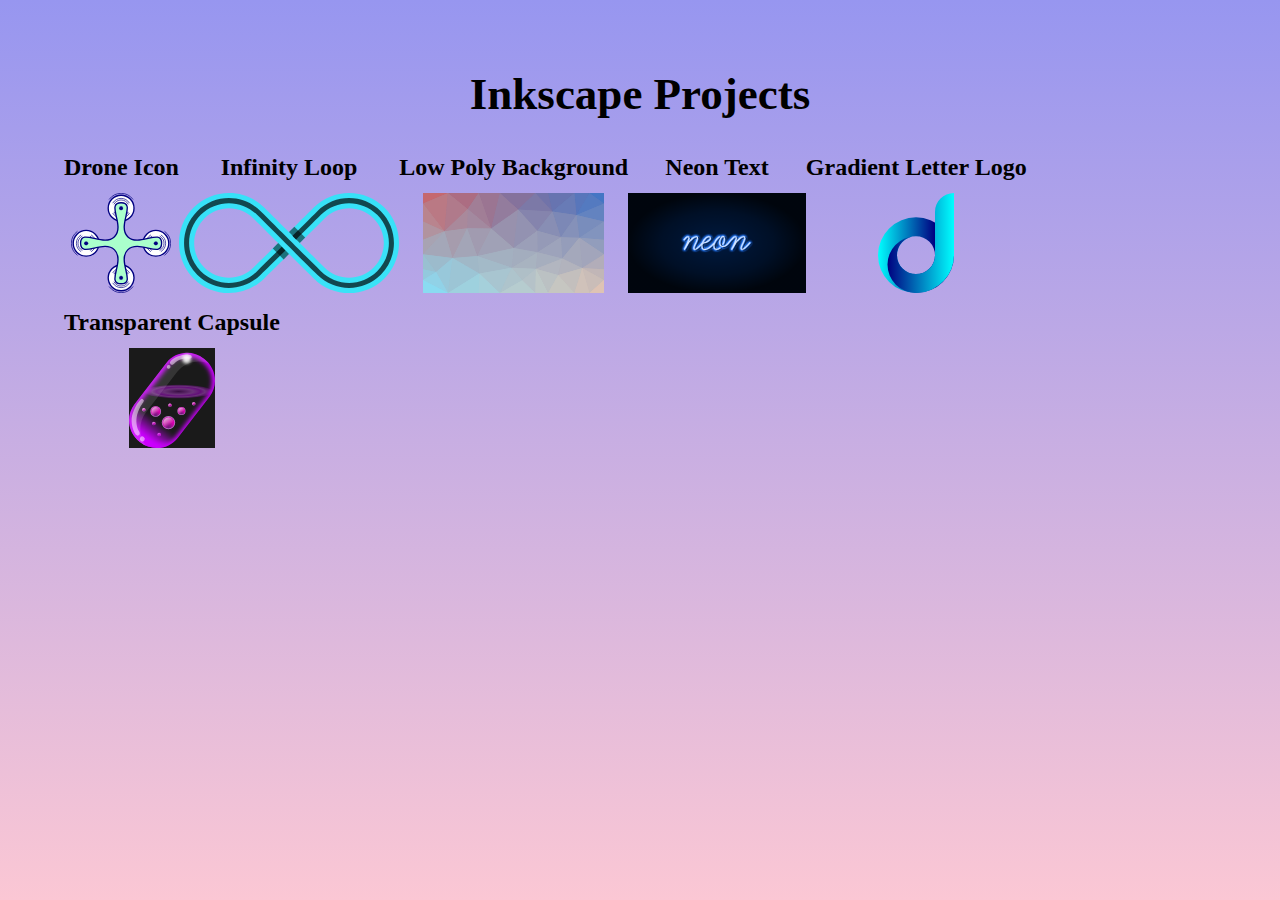
<file: index.html>
<!DOCTYPE html>
<html>
<head>
    <meta charset="utf-8">
    <meta http-equiv="X-UA-Compatible" content="IE=edge">
    <meta name="viewport" content="width=device-width, initial-scale=1">

    <title>::J:: Inkscape Projects</title>

    <link rel="stylesheet" href="_app-assets/style.css">
</head>
<body>
    
    <h1>Inkscape Projects</h1>

    <p class="no-js-alert">
        Hmm, looks like the JavaScript isn't working <br>
        Please make sure you have it enabled so that you can see my projects
    </p>

    <ul class="project-list">
        
    </ul>

    <script src="_app-assets/action.js"></script>
</body>
</html>
</file>
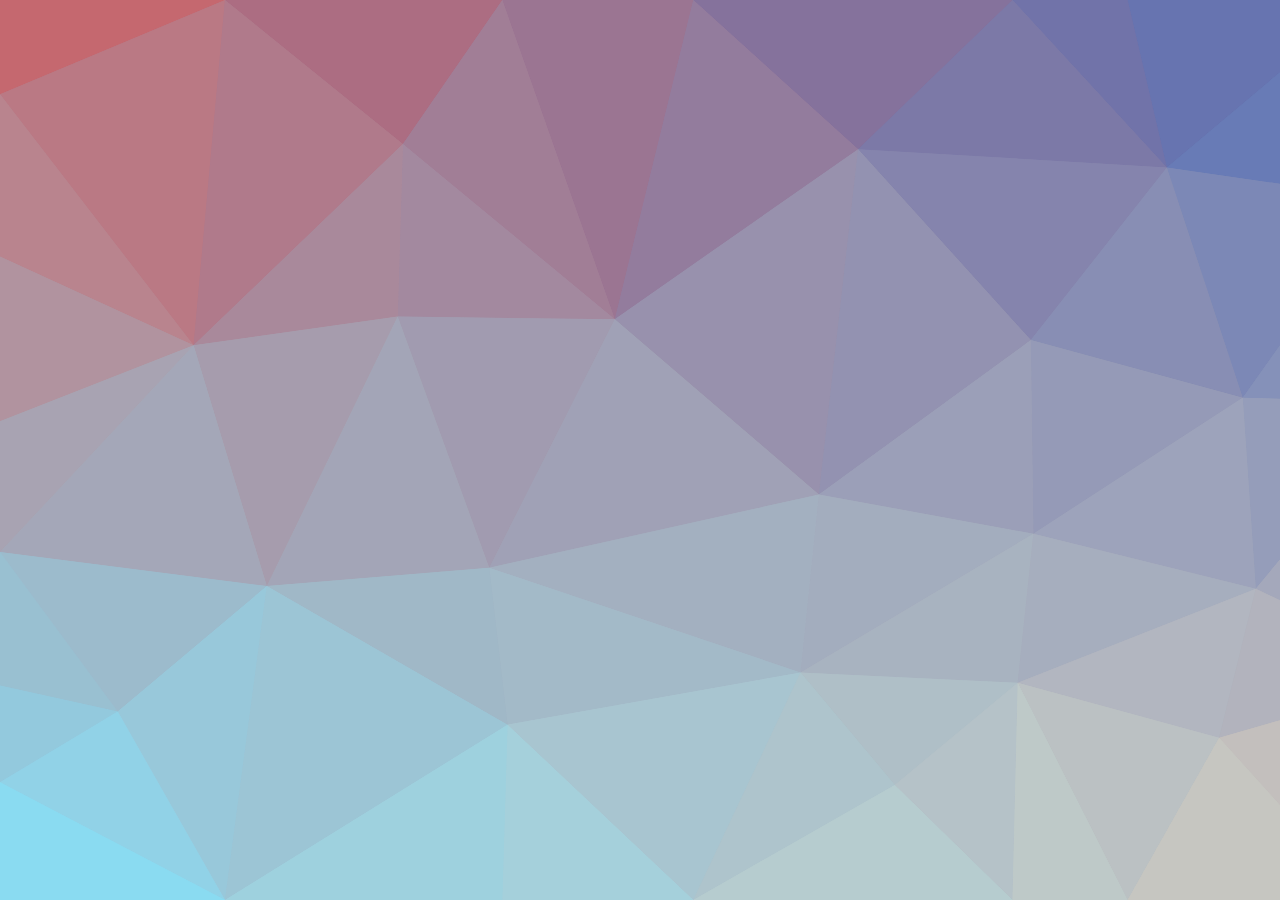
<file: low-poly-background/index.html>
<!DOCTYPE html>
<html>
<head>
    <meta charset="utf-8" />
    <meta http-equiv="X-UA-Compatible" content="IE=edge">
    <title>Let's see this SVG</title>
    <meta name="viewport" content="width=device-width, initial-scale=1">
    
    <style>
        body {
            background: url("low-poly-background.svg");
            background-size: cover;
            height: 100vh;
            margin: 0;
            box-sizing: border-box;
        }
    </style>
</head>
<body>
    <!-- TODO: Create a smaller version that repeats nicely as a background -->
</body>
</html>
</file>
<file: _app-assets/style.css>
/* :: Customizer :: */
body {
    --roundness: 30px;
}

/* :: Static Styling :: */
body {
    margin: 0;
    padding:5vh 5vw;
    background: linear-gradient(to bottom, #9796f0, #fbc7d4);
    min-height: 100vh;
    display: flex;
    flex-direction: column;
    align-items: center;
    text-align: center;
    box-sizing: border-box;
}

h1, h2, p {
    margin: 0;
    padding: 0.5em 0;
}

h1 {
    font-size: 45px;
}

.no-js-alert {
    background: rgba(255,255,255, 0.3);
    border: 3px solid white;
    padding: 1em 2em;
    border-radius: var(--roundness);
    font-size: 20px;
}

ul {
    margin: 0;
    padding: 0;
    list-style: none;
    display: flex;
    flex-wrap: wrap;
}

.project-list > li > img {
    height: 100px;
}
</file>
